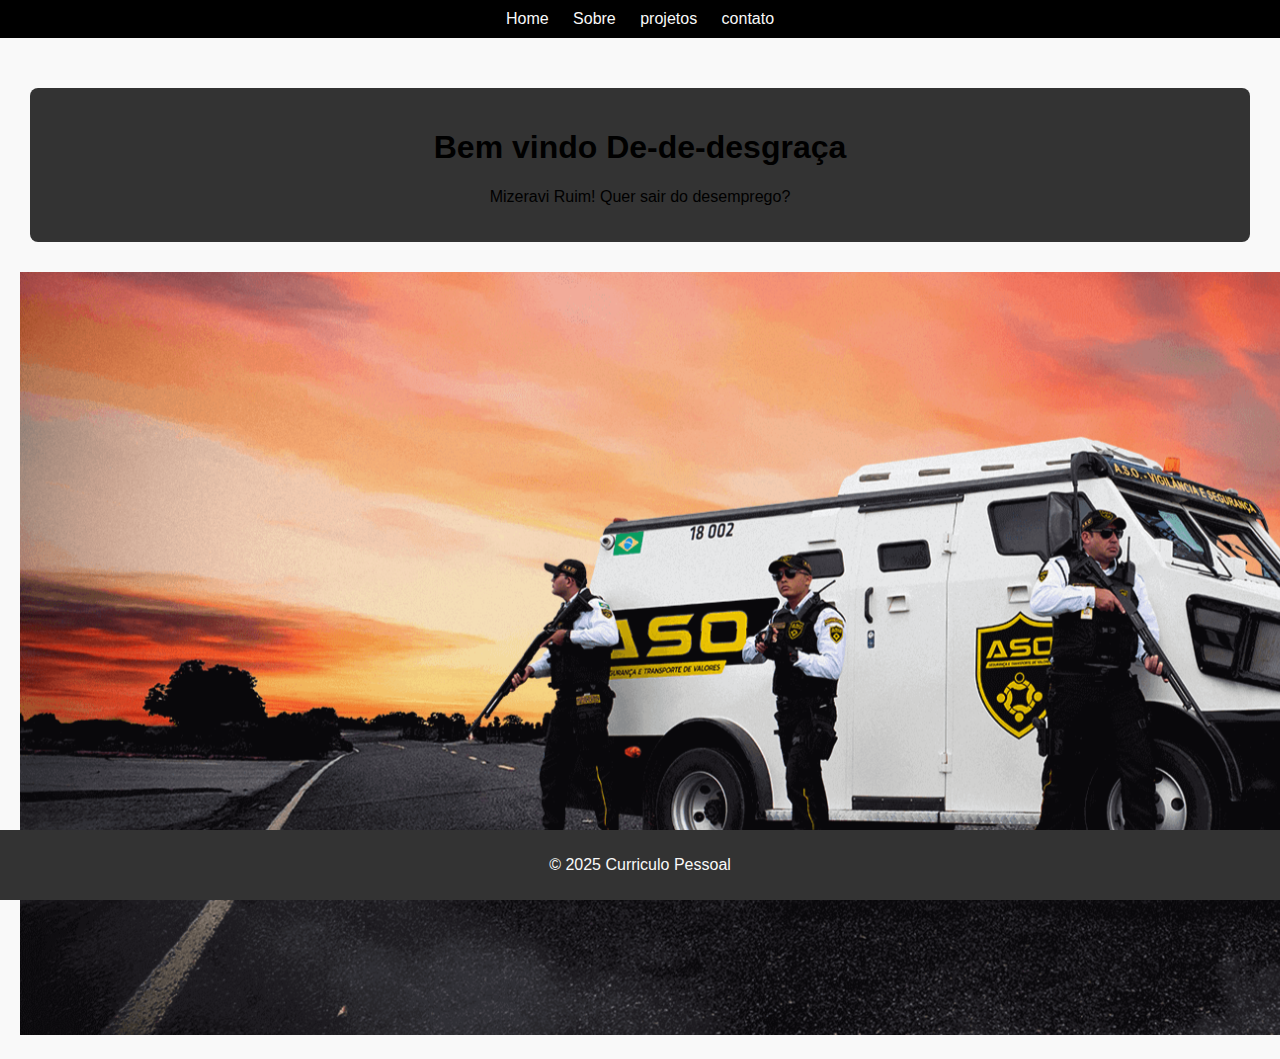
<file: Index.html>
<!DOCTYPE html>
<html lang="pt-br">
<head>
    <meta charset="UTF-8">
    <meta name="viewport" content="width=device-width, initial-scale=1.0">
    <title>Meu Curriculo Online</title>
    <link rel="stylesheet" href="style.css">
    </head>
<body>
    <header>
        <nav>
            <ul>
                <li><a href="Index.html">Home</a></li>
                <li><a href="sobre.html">Sobre</a></li>
                <li><a href="projetos.html">projetos</a></li>
                <li><a href="contato.html">contato</a></li>
            </ul>
        </nav>
    </header>
    <main>
      <section id="home" class="container">
          <div class="item">
       <h1>Bem vindo De-de-desgraça </h1>
       <p>Mizeravi Ruim! Quer sair do desemprego?</p>
       </div>
     </section>
     <img src="Images/ETMOQ.png" alt="Imagem corporativa">
   </main>
   <footer>
     <p>&copy; 2025 Curriculo Pessoal</p>
   </footer>
</body>
</html>
</file>
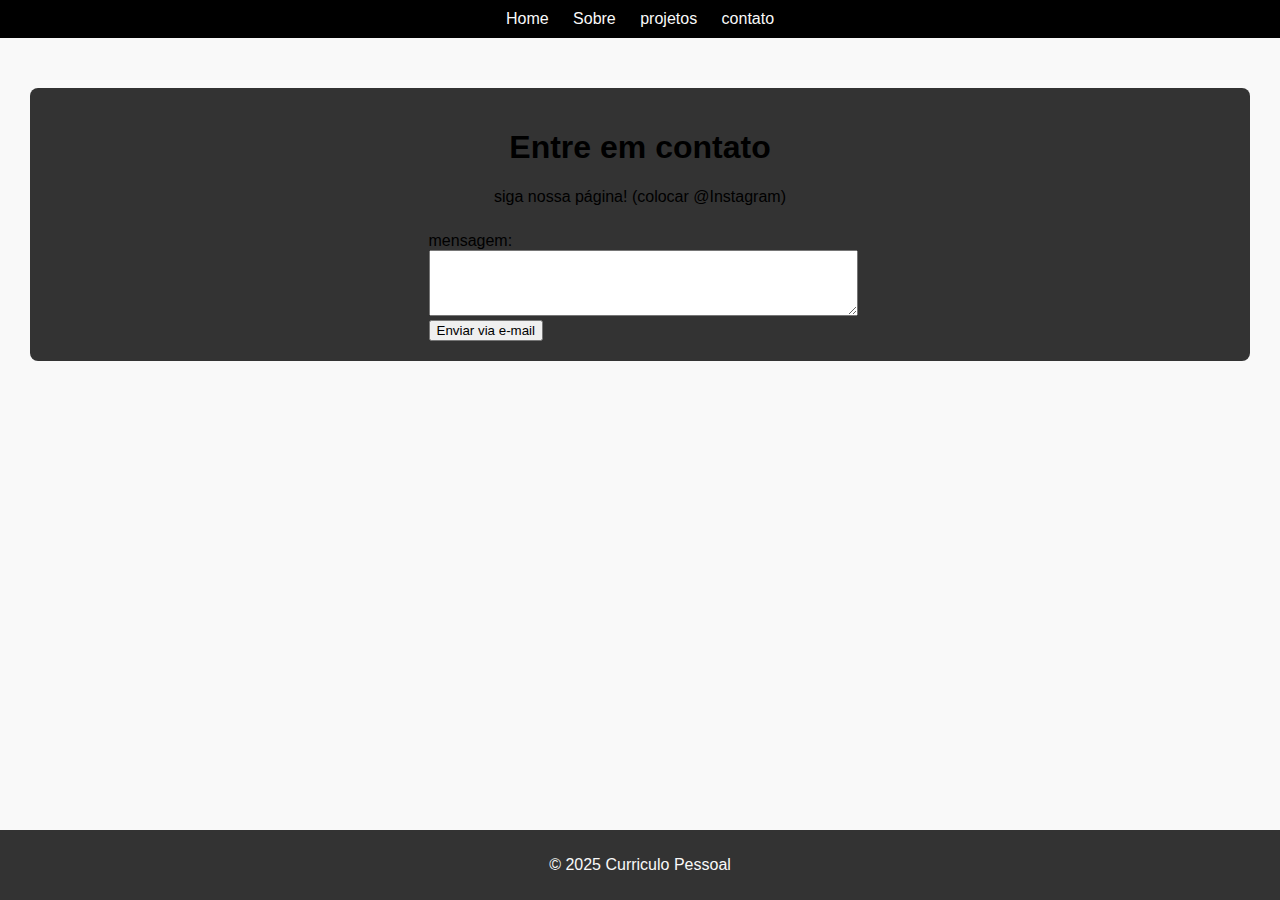
<file: contato.html>
<!DOCTYPE html>
<html lang="pt-br">
<head>
    <meta charset="UTF-8">
    <meta name="viewport" content="width=device-width, initial-scale=1.0">
    <link rel="stylesheet" href="style.css">
    <title>contato</title>
</head>
<body>
    <header>
        <nav>
            <ul>
                <li><a href="Index.html">Home</a></li>
                <li><a href="sobre.html">Sobre</a></li>
                <li><a href="projetos.html">projetos</a></li>
                <li><a href="contato.html">contato</a></li>
            </ul>
        </nav>
    </header>
    <main>
      <section id="contato" class="container">
          <div class="item">
       <h1>Entre em contato</h1>
       <p>siga nossa página! (colocar @Instagram)</p>
       <form action="mailto:zzgabryelzz@gmail.com" method="post" target="_blank">
        <label for="mensagem"> mensagem:</label>
        <textarea id="mensagem" name="text" rows="4" cols="50"></textarea>
        <br>
        <button type="submit"> Enviar via e-mail</button>
       </form>
       </div>
     </section>
   </main>
   <footer>
     <p>&copy; 2025 Curriculo Pessoal</p>
   </footer>
</body>
</html>
</file>
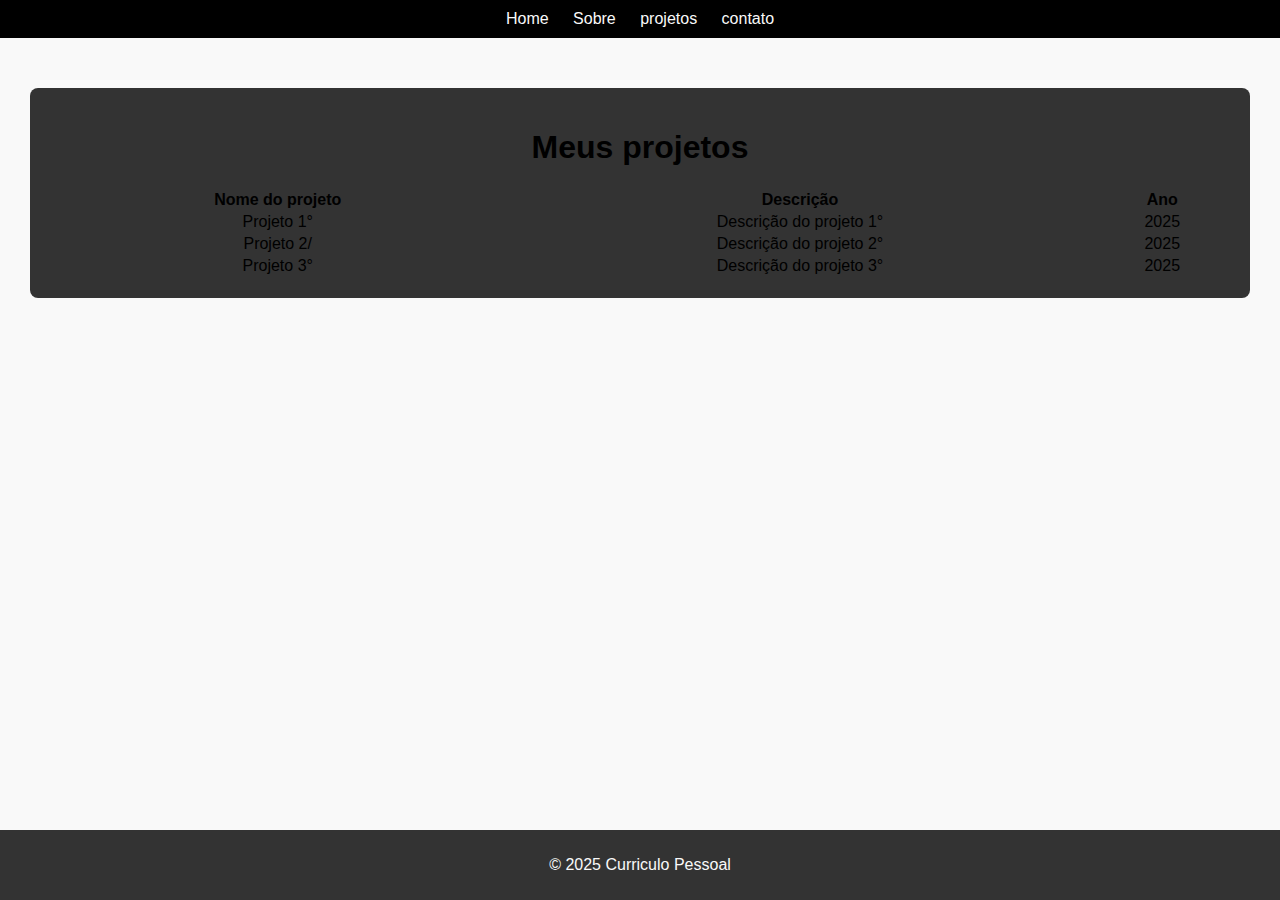
<file: projetos.html>
<!DOCTYPE html>
<html lang="pt-br">
<head>
    <meta charset="UTF-8">
    <meta name="viewport" content="width=device-width, initial-scale=1.0">
    <link rel="stylesheet" href="style.css">
    <title>projetos</title>
</head>
<body>
</body>
<header>
        <nav>
            <ul>
                <li><a href="Index.html">Home</a></li>
                <li><a href="sobre.html">Sobre</a></li>
                <li><a href="projetos.html">projetos</a></li>
                <li><a href="contato.html">contato</a></li>
            </ul>
        </nav>
    </header>
    <main>
      <section id="projetos" class="container">
          <div class="item">
       <h1>Meus projetos</h1>
       <table id="table-projetos">
        <tr>
          <th> Nome do projeto</th>
          <th>Descrição</th>
          <th>Ano</th>
        </tr>
        <tr>
          <td>Projeto 1°</td>
          <td>Descrição do projeto 1°</td>
          <td>2025</td>
        </tr>
        <tr>
          <td>Projeto 2/</td>
          <td>Descrição do projeto 2°</td>
          <td>2025</td>
        </tr>
        <tr>
          <td>Projeto 3°</td>
          <td>Descrição do projeto 3°</td>
          <td>2025</td>
        </tr>
       </table>
       </div>
     </section>
   </main>
   <footer>
     <p>&copy; 2025 Curriculo Pessoal</p>
   </footer>

</html>
</file>
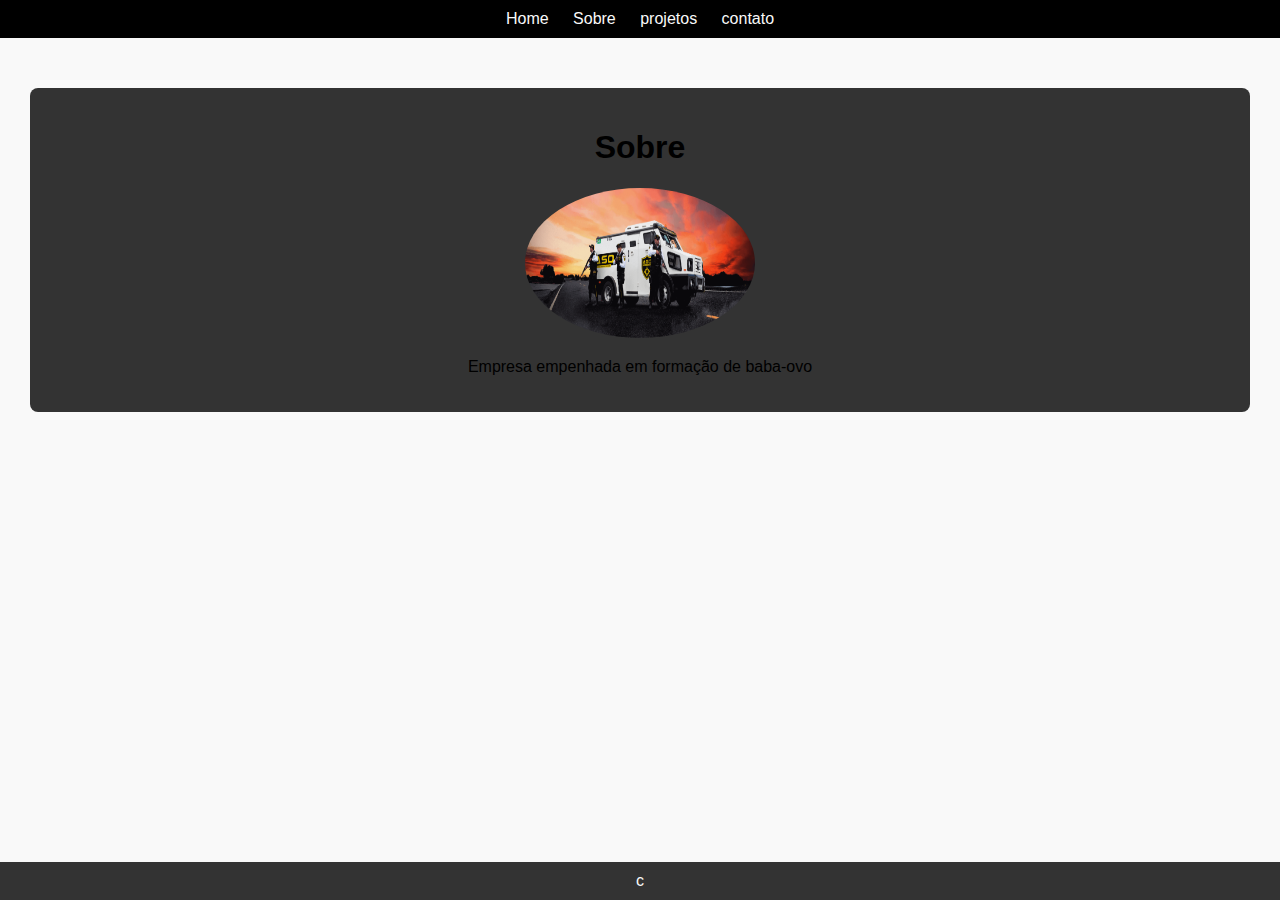
<file: sobre.html>
<!DOCTYPE html>
<html lang="pt-br">
<head>
    <meta charset="UTF-8">
    <meta name="viewport" content="width=device-width, initial-scale=1.0">
    <link rel="stylesheet" href="style.css">
    <title>sobre</title>
</head>
<body>
    <header>
        <nav>
            <ul>
                <li><a href="Index.html">Home</a></li>
                <li><a href="sobre.html">Sobre</a></li>
                <li><a href="projetos.html">projetos</a></li>
                <li><a href="contato.html">contato</a></li>
            </ul>
        </nav>
    </header>
    <main>
      <section id="sobre" class="container">
          <div class="item">
       <h1>Sobre</h1>
       <img id="profile" src="Images/ETMOQ.png" alt="Foto de identificação">
       <p>Empresa empenhada em formação de baba-ovo</p>
       </div>
     </section>
   </main>
   <footer>
     c
   </footer>
</body>
</html>
</file>
<file: style.css>
body{
    font-family: Arial, Helvetica, sans-serif;
    margin: 0;
    padding: 0;
    background-color: #f9f9f9;
}

header{
    background-color: black;
    color: #f9f9f9;
    padding: 10px 0%;
}
nav ul {
    list-style-type: none;
    margin: 0;
    padding: 0;
    text-align: center;
}
nav ul li{
    display: inline;
    margin: 0 10px;
}
nav ul li a{
    color: #f9f9f9;
    text-decoration: none;
}
main{
    padding: 20px;
    text-align: center;
}
footer{
    background-color: #333;
    color: #f9f9f9;
    text-align: center;
    padding: 10px 0;
    position: fixed;
    bottom: 0;
    width: 100%;
}
form{
    display: inline-block;
    text-align: left;
}
form label{
    display: block;
    margin-top: 10px;
}
form textarea{
    width: 100%;
    max-width: 500px;
}
section{
    margin: 20px 0;
}
.container{
    display: flex;
    flex-wrap: wrap;
    justify-content: center;
}
.item{
    background-color: #333;
    padding: 20px;
    margin: 10px;
    flex: 1 1 300px;
    text-align: center;
    border-radius: 8px;
    box-shadow: 0 4px 8px #333(0,0,0.1);
}
#profile{
    width: 230px;
    height: 150px;
    border-radius: 60%;
}
#table-projetos{
    width: 100%;
    text-align: center;
}
</file>
